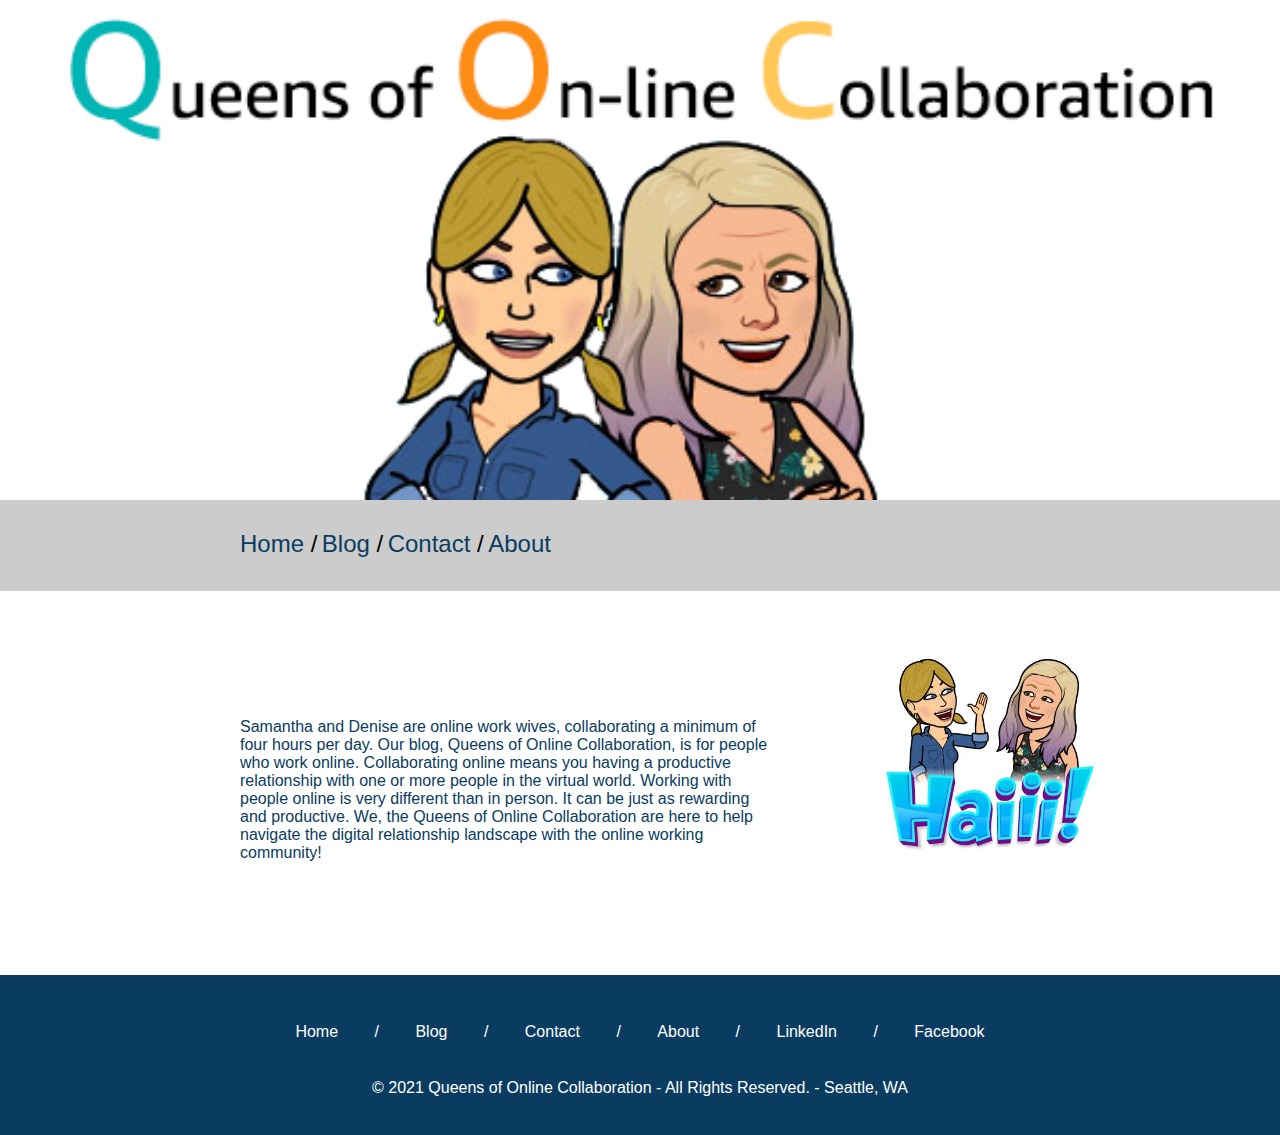
<file: about.html>
<!doctype html>
<html lang="en">

<head>
	<meta charset="utf-8">
	<meta http-equiv="X-UA-Compatible" content="IE=edge">
	<meta name="viewport"
		content="width=device-width, initial-scale=1, minimum-scale=1, maximum-scale=1, user-scalable=0">
	<title>Queens of Online Collaboration</title>
    <script src="js/jquery-3.6.0.min.js" type="text/javascript"></script>
    <script src="https://ajax.googleapis.com/ajax/libs/jquery/3.5.1/jquery.min.js"></script>

    
    <link href="styles/style.css" rel="stylesheet">
    
</head>
<body>

    <div class="parent">

        <!-- header -->
      <header>  
            <!-- <div>
             <img src="images/adoptadog-logo.svg" alt="adopt a dog log, in white with a silhouette of a dog and text" class="logo">
                <h1>Seattle's premiere dog adoption agency</h1>
                  <img src="cart-icon.svg" alt="shopping cart icon" class="cart">
                     <p id="finalAmount">$0 </p>
                      <button class="button" onclick="runningTotal(0)" style="cursor: pointer;">  Checkout </button>

                    </div> -->
      </header>
             
        <!-- navigation -->
        <nav>
         <ul>
            <li><a href="index.html">Home </a>/</li>
            <li><a href="blog.html">Blog</a> /</li>
            <li><a href="contact.html">Contact</a> /</li>
            <li><a href="about.html">About</a></li>
        </ul> 
    </nav>
    
 



 
        <aside>
            <img src="images/hi.png" alt="cartoon images of denise and sam dressed as robots">
        </aside> 

    <!-- title picture and description -->
    <article>
       <!-- <div class="content1"><img src="images/robots.png" alt="cartoon images of denise and sam dressed as robots"></div> -->
       <div class="content3">
           <h1></h1>
            <p>Samantha and Denise are online work wives, collaborating a minimum of four hours per day.

                Our blog, Queens of Online Collaboration, is for people who work online. 
                 Collaborating online means you having a productive relationship with one or more 
                 people in the virtual world. Working with people online is very different than in person. 
                 It can be just as rewarding and productive. We, the Queens of Online Collaboration are here
                  to help navigate the digital relationship landscape with the online working community!  </p>
     </div>
 
    
  

</div>
</article>
  
  



  <footer>
        <ul>
            <li><a href="index.html">Home </a></li>
            <li> / </li>
            <li><a href="blog.html">Blog</a></li>
            <li> / </li>
            <li><a href="contact.html">Contact</a></li>
            <li> / </li>
            <li><a href="about.html">About</a></li>
            <li> / </li>
            <li><a href="https://www.linkedin.com/groups/13996323/">LinkedIn</a></li>
            <li> / </li>
            <li><a href="https://www.facebook.com/Queens-of-Online-Collaboration-108280818220558">Facebook</a> </li>
        </ul> 
        <p>&#169; 2021 Queens of Online Collaboration - All Rights Reserved. - Seattle, WA</p>

</footer>
</div>



</body>
</html>
</file>
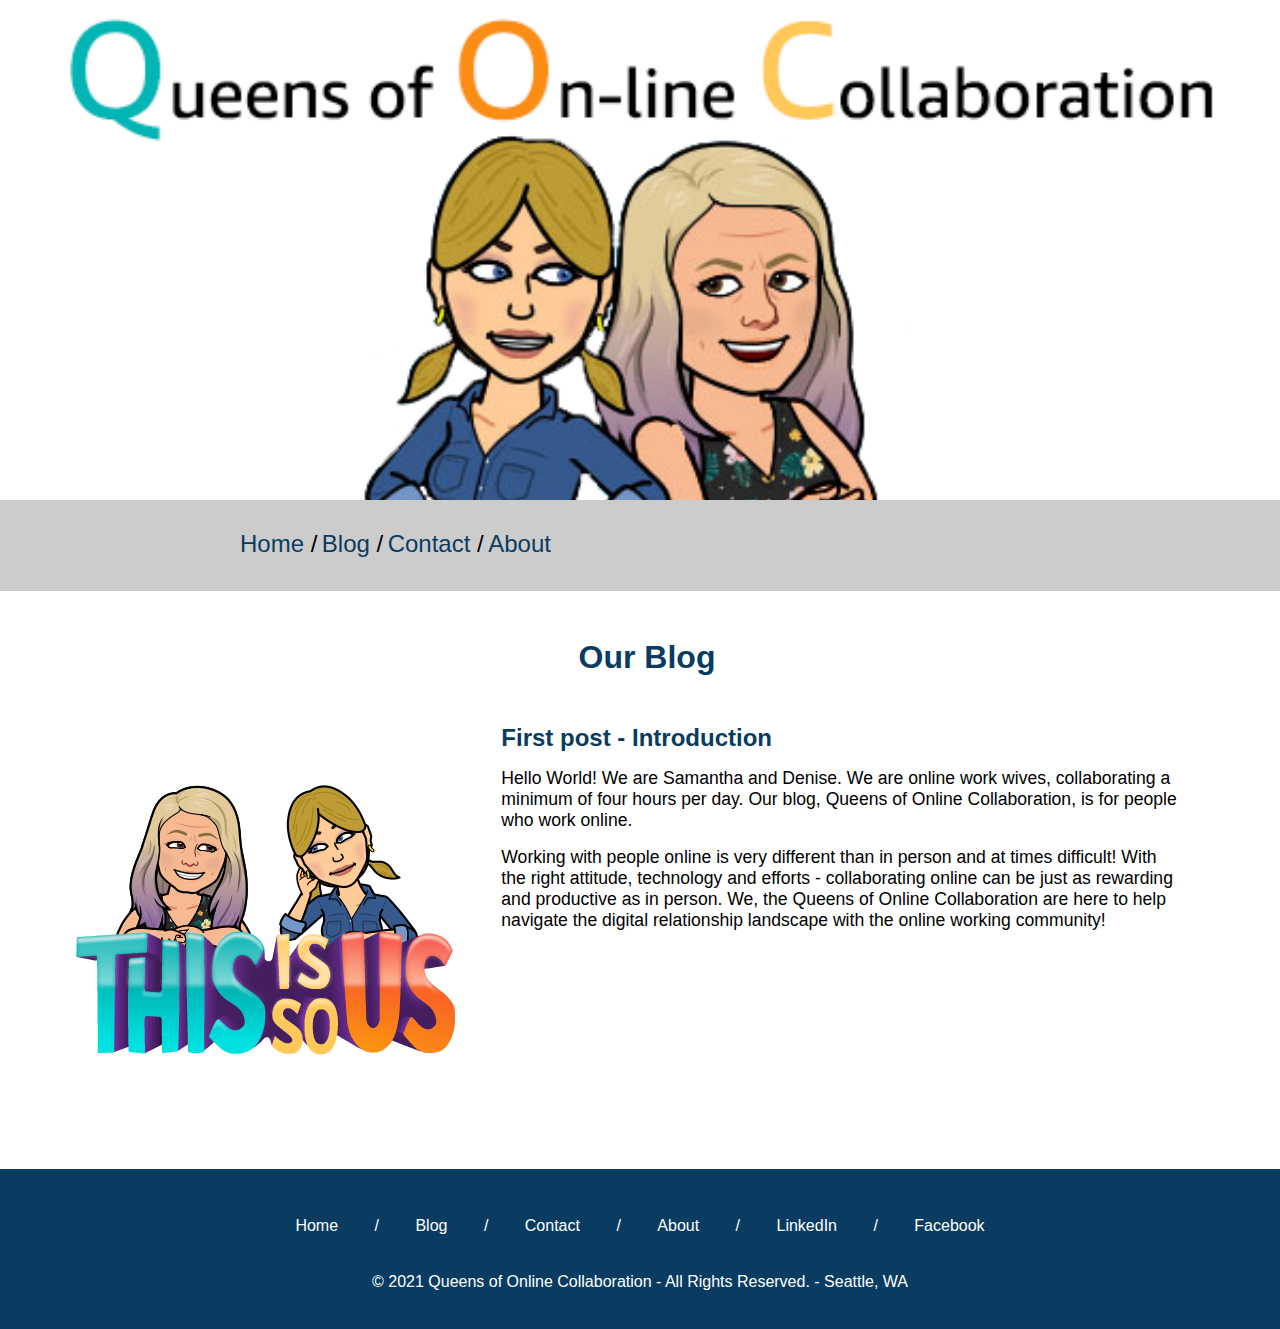
<file: blog.html>
<!doctype html>
<html lang="en">

<head>
	<meta charset="utf-8">
	<meta http-equiv="X-UA-Compatible" content="IE=edge">
	<meta name="viewport"
		content="width=device-width, initial-scale=1, minimum-scale=1, maximum-scale=1, user-scalable=0">
	<title>Queens of Online Collaboration</title>
    <script src="js/jquery-3.6.0.min.js"></script>
    <script src="https://ajax.googleapis.com/ajax/libs/jquery/3.5.1/jquery.min.js"></script>


    
    <link href="styles/style.css" rel="stylesheet">
</head>
<body>

    <div class="parent">

        <!-- header -->
      <header>  
            <!-- <div>
             <img src="images/adoptadog-logo.svg" alt="adopt a dog log, in white with a silhouette of a dog and text" class="logo">
                <h1>Seattle's premiere dog adoption agency</h1>
                  <img src="cart-icon.svg" alt="shopping cart icon" class="cart">
                     <p id="finalAmount">$0 </p>
                      <button class="button" onclick="runningTotal(0)" style="cursor: pointer;">  Checkout </button>

                    </div> -->
      </header>
             
        <!-- navigation -->
        <nav>
         <ul>
            <li><a href="index.html">Home </a>/</li>
            <li><a href="blog.html">Blog</a> /</li>
            <li><a href="contact.html">Contact</a> /</li>
            <li><a href="about.html">About</a></li>
        </ul> 
    </nav>
    
    

        <div id="sidebar1"></div>     
        <div id="sidebar2"></div> 


    <div id="content1"><h1 class="left-margin">Our Blog</h1>
      
    </div> 
    </div> 
    
              <div id="blogArticles">
                <script src="js/posts.js"></script>
              </div>
        

  
 

         <!-- footer -->
            
         <footer>
            <ul>
                <li><a href="index.html">Home </a></li>
                <li> / </li>
                <li><a href="blog.html">Blog</a></li>
                <li> / </li>
                <li><a href="contact.html">Contact</a></li>
                <li> / </li>
                <li><a href="about.html">About</a></li>
                <li> / </li>
                <li><a href="https://www.linkedin.com/groups/13996323/">LinkedIn</a></li>
                <li> / </li>
                <li><a href="https://www.facebook.com/Queens-of-Online-Collaboration-108280818220558">Facebook</a> </li>
            </ul> 
        <p>&#169; 2021 Queens of Online Collaboration - All Rights Reserved. - Seattle, WA</p>
    
    </footer>
    </body>
</html>
</file>
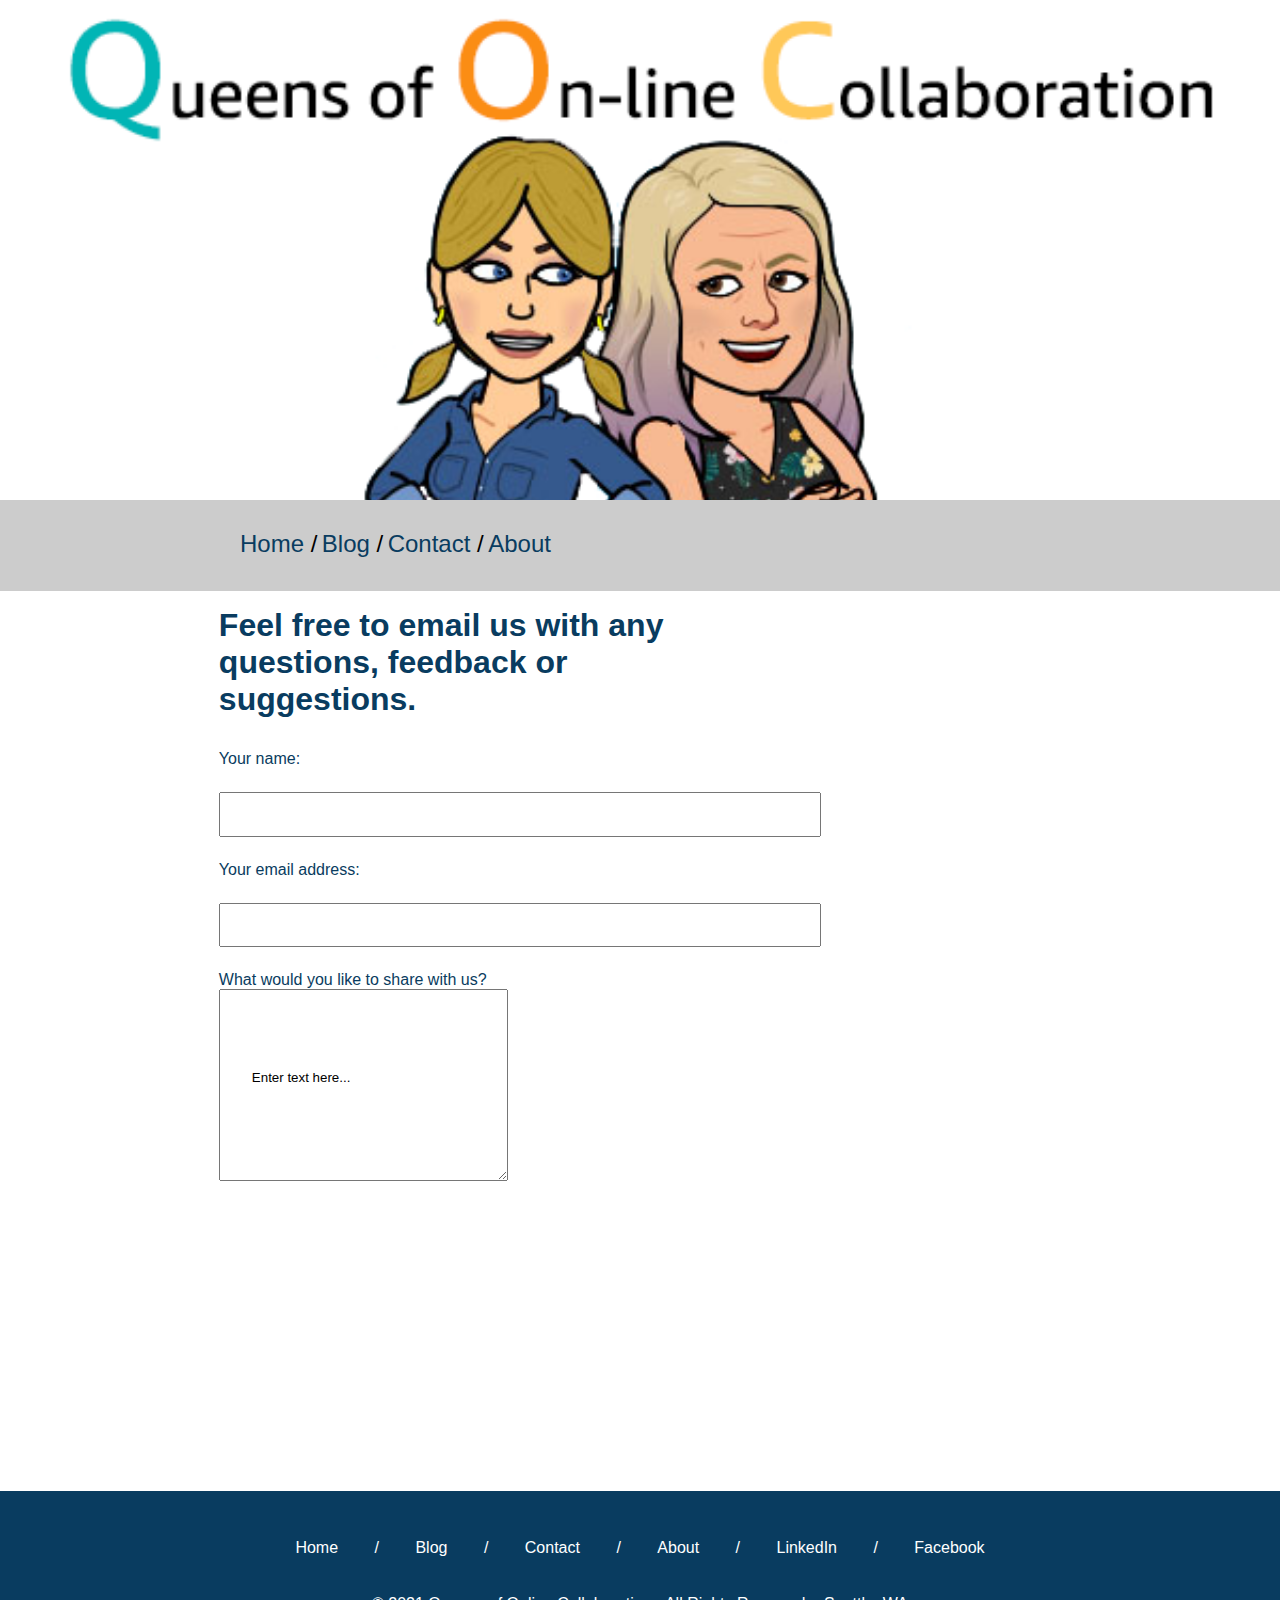
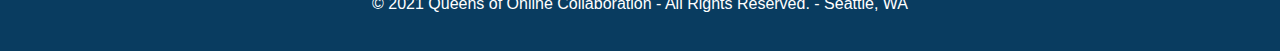
<file: contact.html>
<!doctype html>
<html lang="en">

<head>
	<meta charset="utf-8">
	<meta http-equiv="X-UA-Compatible" content="IE=edge">
	<meta name="viewport"
		content="width=device-width, initial-scale=1, minimum-scale=1, maximum-scale=1, user-scalable=0">
	<title>Queens of Online Collaboration</title>
    <script src="js/jquery-3.6.0.min.js" type="text/javascript"></script>
    <script src="https://ajax.googleapis.com/ajax/libs/jquery/3.5.1/jquery.min.js"></script>

    
    <link href="styles/style.css" rel="stylesheet">
    
</head>
<body>

    <div class="parent">

        <!-- header -->
      <header>  
            <!-- <div>
             <img src="images/adoptadog-logo.svg" alt="adopt a dog log, in white with a silhouette of a dog and text" class="logo">
                <h1>Seattle's premiere dog adoption agency</h1>
                  <img src="cart-icon.svg" alt="shopping cart icon" class="cart">
                     <p id="finalAmount">$0 </p>
                      <button class="button" onclick="runningTotal(0)" style="cursor: pointer;">  Checkout </button>

                    </div> -->
      </header>
             
        <!-- navigation -->
        <nav>
         <ul>
            <li><a href="index.html">Home </a>/</li>
            <li><a href="blog.html">Blog</a> /</li>
            <li><a href="contact.html">Contact</a> /</li>
            <li><a href="about.html">About</a></li>
        </ul> 
    </nav>
    
        <!-- sidebar  (these are basically place holders)-->
    
        <div id="sidebar1"></div>     
        <div id="sidebar2"></div> 
    
     <!-- <div id="content1"> <h1 >Checkout</h1> </div> -->
        </div>


    
        
        
        <div class="container22">
          <div id="content23"> 
            <h1 >Feel free to email us with any questions, feedback or suggestions. </h1>
            <!-- action="/action_page.php" -->
            <form  method="post" onsubmit="return validateForm()" class="form">
            <label>Your name:
               <input type="text" id="Name" required name="applicantName">
            </label>

            <label>Your email address:
                <input type="email"  id="email" name="applicantEmail">
            </label>
        
<label> What would you like to share with us?<br>
            <textarea name="comment" class="comment" form="usrform">Enter text here...</textarea>
        </label>
        </form>

                  
       

        </div>
  </div>
 

         <!-- footer -->
            
         <footer>
            <ul>
                <li><a href="index.html">Home </a></li>
                <li> / </li>
                <li><a href="blog.html">Blog</a></li>
                <li> / </li>
                <li><a href="contact.html">Contact</a></li>
                <li> / </li>
                <li><a href="about.html">About</a></li>
                <li> / </li>
                <li><a href="https://www.linkedin.com/groups/13996323/">LinkedIn</a></li>
                <li> / </li>
                <li><a href="https://www.facebook.com/Queens-of-Online-Collaboration-108280818220558">Facebook</a> </li>
            </ul> 
            <p>&#169; 2021 Queens of Online Collaboration - All Rights Reserved. - Seattle, WA</p>
    
    </footer>

</body>
</html>
</file>
<file: styles/style.css>
* {
  margin: 0;
  padding: 0;
  font-family: Arial, Helvetica, sans-serif;
}

html,
body {
  width: 100%;
  height: 100%;
}
/* ************************************************ */

/* all pages header and logo */

/* ************************************************************* */
/* index page */

.parent {
  display: grid;
  grid-template-columns: 0.05fr 2fr 1fr 1fr 2fr;
  grid-template-rows: auto auto 0.05fr 1fr auto;
  grid-column-gap: 0px;
  grid-row-gap: 0px;
}

header {
  grid-area: 1 / 1 / 2 / 6;
}
nav {
  grid-area: 2 / 1 / 3 / 6;
}
aside {
  grid-area: 3 / 5 / 5 / 6;
  padding: 1rem;
}
footer {
  grid-area: 5 / 1 / 6 / 7;
}
article {
  grid-area: 3 / 1 / 5 / 5;
}

/* **************************************************** */
/* header styles */

header {
display: grid;
max-height: 50rem;
height: 500px;
background-image:  url('../images/queens.png');
background-position: top; /* Center the image */
background-repeat: no-repeat; /* Do not repeat the image */
background-size: cover; /* Resize the background image to cover the entire container */
}

header h1 {
  display: grid;
  color: #81b741;
  margin-left: 3rem;
  font-style: italic;
  font-size: 1.5em;
  width: 50%;
}

.logo {
  width: 25%;
  margin-top: 6rem;
  margin-left: 3rem;
}

header p {
  float: right;
  color: white;
  margin-top: -8rem;
  padding-right: 5rem;
}

.cart {
  width: 2rem;
  float: right;
  margin-top: -8.5rem;
  padding-right: 10rem;
}

.button {
  float: right;
  margin-top: -5.5rem;
  margin-right: 4.8rem;
  background-color: #81b741;
  color: white;
  width: 13%;
  height: 2.4rem;
  border-radius: 4px;
  text-decoration: none;
}

.fcc-btn2 {
  background-color: #ccc;
  width: 40%;
  height: 3rem;
  text-align: center;
  margin-top: 1rem;
  color: #093c60;
  font-size: 1.5em;
  line-height: 3rem;
  padding: 0.5rem 4rem;
  text-decoration: none;
  border-radius: 4px;
  text-align: center;
  margin-left: 30%;
}

/* ********************************************************** */
/* navigation styles */

nav {
  display: grid;
  background-color: #ccc;
  min-height: 5rem;
  line-height: 5.5rem;
}

nav ul {
  margin-left: 15rem;
}
nav li {
  display: inline;
  font-size: 1.5em;
}

nav li a {
  color: #093c60;
  text-decoration: none;
}

/* ****************************************** */
/* aside styles */
aside {
  display: grid;
  background-color: white;
  margin-right: 10rem;
  max-height: 50rem;
}

aside h1 {
  color: #093c60;
  padding-bottom: 1rem;
  font-size: 2em;
  font-family: 'Times New Roman', Times, serif;
}

aside img {
  max-width: 100%;
  height: auto;
  padding-top: 1rem;
  padding-bottom: 1rem;
}

aside h4 {
  color: #093c60;
  padding-top: 1rem;
  padding-bottom: 1rem;
  font-size: 1.5em;
}

aside p {
  color: #093c60;
  padding-top: 1rem;
  padding-bottom: 1rem;
  font-size: 1em;
}

/* ************************************************ */
/* article */

article {
  display: grid;
  grid-template-columns: 1fr 1fr 1fr;
  grid-template-rows: 1fr 0.5fr 1fr 1fr 0.05fr;
  grid-template-areas:
    'content1 content1 content1'
    'content3 content3 content3'
    'content4 content5 content6'
    'content7 content8 content9'
    'content10 content10 content10';
  margin-left: 15rem;
  margin-right: 5rem;
  gap: 15px;
}

.content1 {
  display: grid;
  grid-area: content1;
}

.content1 img {
  max-width: 100%;
  height: auto;
}

.content3 {
  display: grid;
  grid-area: content3;
  max-height: 5rem;
}

.content3 h1 {
  color: #093c60;
  margin-top: 1rem;
  font-size: 2em;
  font-family: 'Times New Roman', Times, serif;
}

.content3 p {
  color: #093c60;
  margin-top: 1rem;
}

.content4 {
  display: grid;
  grid-area: content4;
  border: #a7a7a7 solid 0.5px;
  border-radius: 5px;
}

.content4 img {
  max-width: 100%;
  height: auto;
}

.content4 h2 {
  font-size: 1.5em;
  color: #093c60;
  text-align: left;
  padding-left: 1rem;
  padding-bottom: 1rem;
  padding-top: 1rem;
}

.content4 p {
  font-size: 1em;
  color: #3d3d3d;
  text-align: left;
  padding-left: 1rem;
  padding-right: 1rem;
  padding-bottom: 1rem;
}

.content4 button {
  background-color: #81b741;
  color: black;
  width: 80%;
  height: 2.5rem;
  margin-left: 1.7rem;
  color: white;
  font-size: 1.5em;
}

/* content 5 */
.content5 {
  display: grid;
  grid-area: content5;
  border: #a7a7a7 solid 0.5px;
  border-radius: 5px;
  /* width: 33%; */
}

.content5 img {
  max-width: 100%;
  height: auto;
}

.content5 h2 {
  font-size: 1.5em;
  color: #093c60;
  text-align: left;
  padding-left: 1rem;
  padding-bottom: 1rem;
  padding-top: 1rem;
}

.content5 p {
  font-size: 1em;
  color: #3d3d3d;
  text-align: left;
  padding-left: 1rem;
  padding-right: 1rem;
  padding-bottom: 1rem;
}

.content5 button {
  background-color: #81b741;
  color: black;
  width: 80%;
  height: 2.5rem;
  margin-left: 1.7rem;
  color: white;
  font-size: 1.5em;
}

/* content 6 */
.content6 {
  display: grid;
  grid-area: content6;
  border: #a7a7a7 solid 0.5px;
  border-radius: 5px;
  /* width: 33%; */
}

.content6 img {
  max-width: 100%;
  height: auto;
}

.content6 h2 {
  font-size: 1.5em;
  color: #093c60;
  text-align: left;
  padding-left: 1rem;
  padding-bottom: 1rem;
  padding-top: 1rem;
}

.content6 p {
  font-size: 1em;
  color: #3d3d3d;
  text-align: left;
  padding-left: 1rem;
  padding-right: 1rem;
  padding-bottom: 1rem;
}

.content6 button {
  background-color: #81b741;
  color: black;
  width: 80%;
  height: 2.5rem;
  margin-left: 1.7rem;
  color: white;
  font-size: 1.5em;
}

/* content 6 */
.content7 {
  display: grid;
  grid-area: content7;
  border: #a7a7a7 solid 0.5px;
  border-radius: 5px;
  /* width: 33%; */
}

.content7 img {
  max-width: 100%;
  height: auto;
}

.content7 h2 {
  font-size: 1.5em;
  color: #093c60;
  text-align: left;
  padding-left: 1rem;
  padding-bottom: 1rem;
  padding-top: 1rem;
}

.content7 p {
  font-size: 1em;
  color: #3d3d3d;
  text-align: left;
  padding-left: 1rem;
  padding-right: 1rem;
  padding-bottom: 1rem;
}

.content7 button {
  background-color: #81b741;
  color: black;
  width: 80%;
  height: 2.5rem;
  margin-left: 1.7rem;
  color: white;
  font-size: 1.5em;
}

/* content 6 */
.content8 {
  display: grid;
  grid-area: content8;
  border: #a7a7a7 solid 0.5px;
  border-radius: 5px;
  /* width: 33%; */
}

.content8 img {
  max-width: 100%;
  height: auto;
}

.content8 h2 {
  font-size: 1.5em;
  color: #093c60;
  text-align: left;
  padding-left: 1rem;
  padding-bottom: 1rem;
  padding-top: 1rem;
}

.content8 p {
  font-size: 1em;
  color: #3d3d3d;
  text-align: left;
  padding-left: 1rem;
  padding-right: 1rem;
  padding-bottom: 1rem;
}

.content8 button {
  background-color: #81b741;
  color: black;
  width: 80%;
  height: 2.5rem;
  margin-left: 1.7rem;
  color: white;
  font-size: 1.5em;
}

/* content 9 */
.content9 {
  display: grid;
  grid-area: content9;
  border: #a7a7a7 solid 0.5px;
  border-radius: 5px;
  /* width: 33%; */
}

.content9 img {
  max-width: 100%;
  height: auto;
}

.content9 h2 {
  font-size: 1.5em;
  color: #093c60;
  text-align: left;
  padding-left: 1rem;
  padding-bottom: 1rem;
  padding-top: 1rem;
}

.content9 p {
  font-size: 1em;
  color: #3d3d3d;
  text-align: left;
  padding-left: 1rem;
  padding-right: 1rem;
  padding-bottom: 1rem;
}

.content9 button {
  background-color: #81b741;
  color: black;
  width: 80%;
  height: 2.5rem;
  margin-left: 1.7rem;
  color: white;
  font-size: 1.5em;
}

.content10 {
  display: grid;
  grid-area: content10;
}

.content10 a {
  color: #093c60;
  text-decoration: none;
}

.content10 button {
  background-color: rgb(177, 175, 175);
  color: #093c60;
  width: 50%;
  height: 2.5rem;
  margin-left: 12rem;
  font-size: 1.5em;
  margin-bottom: 2rem;
  margin-top: 1rem;
}

/* ********************************************************** */

/* dogs page */


.container4 {
  display: grid;
  grid-template-columns:
    0.5fr minmax(0, 0.6fr) minmax(0, 0.6fr) minmax(0, 0.6fr)
    minmax(0, 0.6fr) 0.5fr;
  grid-template-rows: minmax(0, 40%) minmax(0, 40%) minmax(0, 40%);
  grid-template-areas:
    'sidebar1 content4 content5 content6 content7 sidebar2'
    'sidebar1 content8 content9 content10 content11 sidebar2'
    'sidebar1 content13 content14 content15 content16 sidebar2'
    'footer footer footer footer footer footer ';
  grid-gap: 2rem;
}

#content4,
#content5,
#content6,
#content7,
#content8,
#content9,
#content10,
#content11,
button a {
  color: white;
  text-decoration: none;
}

#content4,
#content5,
#content6,
#content7,
#content8,
#content9,
#content10,
#content11,
button a:hover {
  color: #093c60;
  text-decoration: none;
}

#content1 {
  background-color: white;
  grid-area: content1;
  grid-column: 2 / 5;
}

#content1 h1 {
  padding-top: 3rem;
  padding-bottom: 3rem;
  margin-left: 14rem;
  color: #093c60;
}

#content1 img {
  padding-top: 2rem;
  max-width: 100%;
  height: auto;
}
#content4 {
  grid-area: content4;
  border: #a7a7a7 solid 0.5px;
  border-radius: 5px;
  width: 100%;
}

#content4 img {
  max-width: 100%;
  height: auto;
}

#content4 h2 {
  font-size: 1.5em;
  color: #093c60;
  text-align: left;
  padding-left: 1rem;
  padding-bottom: 1rem;
  padding-top: 1rem;
}

#content4 p {
  font-size: 1em;
  color: #3d3d3d;
  text-align: left;
  padding-left: 1rem;
  padding-right: 1rem;
  padding-bottom: 1rem;
}

#content4 button {
  background-color: #81b741;
  color: black;
  width: 80%;
  height: 2.5rem;
  margin-left: 1.7rem;
  color: white;
  font-size: 1.5em;
  margin-bottom: 1rem;
}

/* content 5 */
#content5 {
  grid-area: content5;
  border: #a7a7a7 solid 0.5px;
  border-radius: 5px;
}

#content5 img {
  max-width: 100%;
  height: auto;
}

#content5 h2 {
  font-size: 1.5em;
  color: #093c60;
  text-align: left;
  padding-left: 1rem;
  padding-bottom: 1rem;
  padding-top: 1rem;
}

#content5 p {
  font-size: 1em;
  color: #3d3d3d;
  text-align: left;
  padding-left: 1rem;
  padding-right: 1rem;
  padding-bottom: 1rem;
}

#content5 button {
  background-color: #81b741;
  color: black;
  width: 80%;
  height: 2.5rem;
  margin-left: 1.7rem;
  color: white;
  font-size: 1.5em;
  margin-bottom: 1rem;
}

/* content 6 */
#content6 {
  grid-area: content6;
  border: #a7a7a7 solid 0.5px;
  border-radius: 5px;
}

#content6 img {
  max-width: 100%;
  height: auto;
}

#content6 h2 {
  font-size: 1.5em;
  color: #093c60;
  text-align: left;
  padding-left: 1rem;
  padding-bottom: 1rem;
  padding-top: 1rem;
}

#content6 p {
  font-size: 1em;
  color: #3d3d3d;
  text-align: left;
  padding-left: 1rem;
  padding-right: 1rem;
  padding-bottom: 1rem;
}

#content6 button {
  background-color: #81b741;
  color: black;
  width: 80%;
  height: 2.5rem;
  margin-left: 1.7rem;
  color: white;
  font-size: 1.5em;
  margin-bottom: 1rem;
}

/* content 7 */
#content7 {
  grid-area: content7;
  border: #a7a7a7 solid 0.5px;
  border-radius: 5px;
}

#content7 img {
  max-width: 100%;
  height: auto;
}

#content7 h2 {
  font-size: 1.5em;
  color: #093c60;
  text-align: left;
  padding-left: 1rem;
  padding-bottom: 1rem;
  padding-top: 1rem;
}

#content7 p {
  font-size: 1em;
  color: #3d3d3d;
  text-align: left;
  padding-left: 1rem;
  padding-right: 1rem;
  padding-bottom: 1rem;
}

#content7 button {
  background-color: #81b741;
  color: black;
  width: 80%;
  height: 2.5rem;
  margin-left: 1.7rem;
  color: white;
  font-size: 1.5em;
  margin-bottom: 1rem;
}

/* content 8 */
#content8 {
  grid-area: content8;
  border: #a7a7a7 solid 0.5px;
  border-radius: 5px;
}

#content8 img {
  max-width: 100%;
  height: auto;
}

#content8 h2 {
  font-size: 1.5em;
  color: #093c60;
  text-align: left;
  padding-left: 1rem;
  padding-bottom: 1rem;
  padding-top: 1rem;
}

#content8 p {
  font-size: 1em;
  color: #3d3d3d;
  text-align: left;
  padding-left: 1rem;
  padding-right: 1rem;
  padding-bottom: 1rem;
}

#content8 button {
  background-color: #81b741;
  color: black;
  width: 80%;
  height: 2.5rem;
  margin-left: 1.7rem;
  color: white;
  font-size: 1.5em;
  margin-bottom: 1rem;
}

/* content 9 */
#content9 {
  grid-area: content9;
  border: #a7a7a7 solid 0.5px;
  border-radius: 5px;
}

#content9 img {
  max-width: 100%;
  height: auto;
}

#content9 h2 {
  font-size: 1.5em;
  color: #093c60;
  text-align: left;
  padding-left: 1rem;
  padding-bottom: 1rem;
  padding-top: 1rem;
}

#content9 p {
  font-size: 1em;
  color: #3d3d3d;
  text-align: left;
  padding-left: 1rem;
  padding-right: 1rem;
  padding-bottom: 1rem;
}

#content9 button {
  background-color: #81b741;
  color: black;
  width: 80%;
  height: 2.5rem;
  margin-left: 1.7rem;
  color: white;
  font-size: 1.5em;
  margin-bottom: 1rem;
}

/* content 10 */
#content10 {
  grid-area: content10;
  border: #a7a7a7 solid 0.5px;
  border-radius: 5px;
}

#content10 img {
  max-width: 100%;
  height: auto;
}

#content10 h2 {
  font-size: 1.5em;
  color: #093c60;
  text-align: left;
  padding-left: 1rem;
  padding-bottom: 1rem;
  padding-top: 1rem;
}

#content10 p {
  font-size: 1em;
  color: #3d3d3d;
  text-align: left;
  padding-left: 1rem;
  padding-right: 1rem;
  padding-bottom: 1rem;
}

#content10 button {
  background-color: #81b741;
  color: black;
  width: 80%;
  height: 2.5rem;
  margin-left: 1.7rem;
  color: white;
  font-size: 1.5em;
  margin-bottom: 1rem;
}
/* content 11 */
#content11 {
  grid-area: content11;
  border: #a7a7a7 solid 0.5px;
  border-radius: 5px;
}

#content11 img {
  max-width: 100%;
  height: auto;
}

#content11 h2 {
  font-size: 1.5em;
  color: #093c60;
  text-align: left;
  padding-left: 1rem;
  padding-bottom: 1rem;
  padding-top: 1rem;
}

#content11 p {
  font-size: 1em;
  color: #3d3d3d;
  text-align: left;
  padding-left: 1rem;
  padding-right: 1rem;
  padding-bottom: 1rem;
}

#content11 button {
  background-color: #81b741;
  color: black;
  width: 80%;
  height: 2.5rem;
  margin-left: 1.7rem;
  color: white;
  font-size: 1.5em;
  margin-bottom: 1rem;
}

/* content 12 */
#content12 {
  grid-area: content12;
  grid-column: 2 / 6;
  grid-row: 3;
  display: flex;
  justify-content: center;
}

#content12 button {
  background-color: #ccc;
  color: #093c60;
  width: 30%;
  height: 3rem;
  font-size: 1.5em;
  border: none;
  text-align: center;
  margin-bottom: 1rem;
}

#content12 button a {
  color: #093c60;
  text-decoration: none;
}
/* content 13 */
#content13 {
  grid-area: content13;
  border: #a7a7a7 solid 0.5px;
  border-radius: 5px;
}

#content13 img {
  max-width: 100%;
  height: auto;
}

#content13 h2 {
  font-size: 1.5em;
  color: #093c60;
  text-align: left;
  padding-left: 1rem;
  padding-bottom: 1rem;
  padding-top: 1rem;
}

#content13 p {
  font-size: 1em;
  color: #3d3d3d;
  text-align: left;
  padding-left: 1rem;
  padding-right: 1rem;
  padding-bottom: 1rem;
}

#content13 button {
  background-color: #81b741;
  color: black;
  width: 80%;
  height: 2.5rem;
  margin-left: 1.7rem;
  color: white;
  font-size: 1.5em;
  margin-bottom: 1rem;
}

/* content 14 */
#content14 {
  grid-area: content14;
  border: #a7a7a7 solid 0.5px;
  border-radius: 5px;
}

#content14 img {
  max-width: 100%;
  height: auto;
}

#content14 h2 {
  font-size: 1.5em;
  color: #093c60;
  text-align: left;
  padding-left: 1rem;
  padding-bottom: 1rem;
  padding-top: 1rem;
}

#content14 p {
  font-size: 1em;
  color: #3d3d3d;
  text-align: left;
  padding-left: 1rem;
  padding-right: 1rem;
  padding-bottom: 1rem;
}

#content14 button {
  background-color: #81b741;
  color: black;
  width: 80%;
  height: 2.5rem;
  margin-left: 1.7rem;
  color: white;
  font-size: 1.5em;
  margin-bottom: 1rem;
}

/* content 15 */
#content15 {
  grid-area: content15;
  border: #a7a7a7 solid 0.5px;
  border-radius: 5px;
}

#content15 img {
  max-width: 100%;
  height: auto;
}

#content15 h2 {
  font-size: 1.5em;
  color: #093c60;
  text-align: left;
  padding-left: 1rem;
  padding-bottom: 1rem;
  padding-top: 1rem;
}

#content15 p {
  font-size: 1em;
  color: #3d3d3d;
  text-align: left;
  padding-left: 1rem;
  padding-right: 1rem;
  padding-bottom: 1rem;
}

#content15 button {
  background-color: #81b741;
  color: black;
  width: 80%;
  height: 2.5rem;
  margin-left: 1.7rem;
  color: white;
  font-size: 1.5em;
  margin-bottom: 1rem;
}

/* content 16 */
#content16 {
  grid-area: content16;
  border: #a7a7a7 solid 0.5px;
  border-radius: 5px;
}

#content16 img {
  max-width: 100%;
  height: auto;
}

#content16 h2 {
  font-size: 1.5em;
  color: #093c60;
  text-align: left;
  padding-left: 1rem;
  padding-bottom: 1rem;
  padding-top: 1rem;
}

#content16 p {
  font-size: 1em;
  color: #3d3d3d;
  text-align: left;
  padding-left: 1rem;
  padding-right: 1rem;
  padding-bottom: 1rem;
}

#content16 button {
  background-color: #81b741;
  color: black;
  width: 80%;
  height: 2.5rem;
  margin-left: 1.7rem;
  color: white;
  font-size: 1.5em;
  margin-bottom: 1rem;
}



/* dynamic blog page */

main {
  display:grid;
  grid-template-columns:  minmax(0, 1fr) minmax(0, 2fr);
  grid-template-areas:"blogimage bloglabel";
  margin-left: 3rem; 
  margin-right: 1rem;

}


.blogimage {
  max-width: 100%;
  height: auto;
 

}

.bloglabel {
  margin-right: 5rem;
  margin-left:1rem;
 
}

.bloglabel h3{
  color: #093c60;
  font-size: 1.5em;
  margin-left:2rem;

}

.bloglabel p {
  color: black;
  padding-top: 1rem;
  font-size:1.1em;
  font-weight: 200;
  margin-left:2rem;
  
}

#content1 h1.left-margin {
  margin-left:35.5rem;
}



/* Contact page  */

.container22 {
  display: grid;
  height: 100vh;
  grid-template-columns: 0.3fr minmax(0, 1.5fr) 1fr;
  grid-template-rows: minmax(0, 10rem);
  grid-template-areas: 'sidebar1 content23 sidebar2';
  gap: 1rem;
  padding-left: 3.8rem;
  margin-right: 10rem;
}



#content23 {
  display: grid;
  grid-area: content23;
}

#content23 h1 {
  padding-left: 2rem;
  color: #093c60;
  padding-bottom: 2rem;
  padding-top: 1rem;
}

#content23 h4 {
  padding-left: 2rem;
  padding-top: 3rem;
  color: #093c60;
  padding-bottom: 1rem;
  font-size: 1em;
  font-weight: 700;
}

#content23 p {
  padding-left: 2rem;
  padding-top: 1rem;
  color: #093c60;
  padding-bottom: 1rem;
  font-size: 1em;
}

#content23 .rside p {
  padding-left: .5rem;
  padding-top: 0.5rem;
  padding-right:1rem;
  font-size: .8em;
}

#content23 .rside2 p {
  padding-left: .5rem;
  padding-top: 0.5rem;
  padding-right:1rem;
  font-size: .8em;
}

#content23 .total {
  padding-left: 2rem;
  padding-top: 0.5rem;
  font-size: 1em;
  font-weight: 700;
}

textarea {
  padding: 5rem 5rem;
  padding-left: 2rem;
}

.comment {
  margin-left:2rem;
}
input {
  width: 100%;
  padding: 0.8rem 1.5rem;
  margin-left: 2rem;
  margin-top: 1.5rem;
  margin-bottom: 1.5rem;
}

#state {
  width: 100%;
  padding: 0.8rem 4rem;
  margin-left: 2rem;
  margin-top: 1.5rem;
  margin-bottom: 1.5rem;
 
}

label {
  margin-left: 2rem;
  color: #093c60;
  font-size: 1em;
}

select {
  margin-left: 2rem;
}

.submit {
  background-color: #81b741;
  width: 100%;
  height: 3rem;
  text-align: center;
  margin-top: 1rem;
  color: #093c60;
  font-size: 1.5em;
  line-height: 1rem;
  padding: 0.5rem 4rem;
  text-decoration: none;
  border-radius: 4px;
  text-align: center;
  margin-left: 2rem;
}


.button-form {
  background-color: #81b741;
  width: 25%;
  height: 5%;
  margin-left: 4rem;
  color: white;
  font-size: 1.5em;
  border-radius: 2px;
  border: none;
  text-align: center;
}

.radio {
  display: inline-block;
  width: 1.4em;
  height: 1.4em;
}

.radio p {
  padding-left: 4rem;
  padding-top: 3rem;
  color: #093c60;
  padding-bottom: 1rem;
}

.pickup {
  margin-left: 2rem;
  font-size: 1em;
}

.location {
  padding: 0.8rem 1.2rem;
  margin-left: 2rem;
  width: 50%;
}

.divide {
  display: grid;
  grid-template-columns:
    minmax(9.5rem, 9.8rem) minmax(5rem, 5.5rem) minmax(7rem, 7.5rem)
    minmax(5rem, 5.5rem);
  grid-template-areas: 'img1 content1 img2 content2';
  /* margin-left:4rem; */
}

.lside {
  display: inline;
  grid-area: img1;
  margin-left: 2rem;
  justify-items: end;
}

.lside img {
  width: 100%;
  height:auto;
}


.lside2 {
  display: grid;
  grid-area: img2;
  justify-items: end;
}

.lside2 img {
  width: 100%;
  height:auto;
}

.rside2 {
  display: grid;
  grid-area: content2;
  margin-left: 0;
}





/* ************************************************ */
/* footer */

footer {
  display: grid;
  width: 100%;
  height: 10rem;
  background-color: #093c60;
}

footer h5 {
  text-align: center;
  color: white;
  font-size: 1em;
}

footer img {
  padding-top: 2rem;
  max-width: 25%;
  height: auto;
  margin-left: auto;
  margin-right: auto;
}

footer ul {
  text-align: center;
  color: white;
  margin-top:3rem;
}

footer li {
  display: inline-block;
  padding-left: 1rem;
  padding-right: 1rem;
  text-align: center;
  color: white;
}

footer li a {
  color: white;
  text-decoration: none;
  text-align: center;
}

footer li a:hover {
  color: #0096d6;
}

footer p {
  color: white;
  text-align: center;
}

/* two col. */
/* index page */
/* On screens that are 600px or less, hid the blog previews */
@media screen and (min-width: 768px) and (max-width: 1024px) {
  article {
    display: grid;
    grid-template-columns: 1fr 1fr;
    grid-template-rows: 0.5fr 0.8fr 0.5fr 0.5fr 0.5fr 0.5fr;
    grid-template-areas:
      'content1 content1'
      'content3 content3'
      'content4 content5'
      'content6 content7'
      'content8 content9'
      'content10 content10';
    margin-left: 2rem;
    margin-right: 6rem;
  }
  aside {
    margin-left: auto;
    margin-right: 1rem;
  }
}

@media screen and (min-width: 768px) and (max-width: 1024px) {
  .content1,
  .content3,
  .content4,
  .content5,
  .content6,
  .content7,
  .content8,
  .content9 {
    width: 100%;
    margin-right: auto;
  }
  .content1 img {
    width: 100%;
  }

  .fcc-btn2 {
    margin-left: 15%;
    padding: 0.5rem 3rem;
  }
}

/* single col. */
/* index page */

/* On screens that are 600px or less, hid the blog previews */

@media screen and (min-width: 280px) and (max-width: 767px) {
  .parent {
    display: grid;
    grid-template-columns: 1fr;
    grid-template-rows: auto auto 0.05fr 1fr auto;
    grid-column-gap: 0px;
    grid-row-gap: 0px;
    margin-left: 0px;
    margin-right: 0px;
    grid-template-areas:
      'header'
      'nav'
      'aside'
      'article'
      'footer';
  }

  aside {
    display: none;
  }

  footer li {
  font-size:.9em;
  }
}

/* On screens that are 600px or less, display dogs in single column */
@media screen and (min-width: 280px) and (max-width: 767px) {
  article {
    display: grid;
    grid-template-columns: 1fr;
    grid-template-rows: 0.5fr 1fr 0.5fr 0.5fr 0.05fr;
    grid-template-areas:
      'content1'
      'content3'
      'content4'
      'content5'
      'content6'
      'content7'
      'content8 '
      'content9'
      'content10';
    gap: 1rem;
    padding: 1rem;
    margin-left: 0px;
    margin-right: 0px;
  }
}

/* On screens that are 600px or less */

@media screen and (min-width: 280px) and (max-width: 767px) {
  header h1 {
    margin-left: 1rem;
  }
  .logo {
    margin-left: 1rem;
    width: 25%;
  }
  header p {
    padding-right: 1rem;
  }
  .cart {
    padding-right: 6rem;
  }
  header .button {
    margin-right: 1.5rem;
    width: 30%;
  }
  nav ul {
    margin-left: 3rem;
  }

  #content1  h1{
    margin-left:3rem;
    margin-right:3rem;
   }

  .content3 h1 {
    margin-left: 1rem;
  }
  .content3 p {
    margin-left: 1rem;
    margin-right: 1rem;
    margin-bottom: 1rem;
  }
  .content10 button {
    margin-left: 25%;
    font-size: 1em;
  }

  footer h5 {
    margin-left: 1rem;
  }

  .fcc-btn2 {
    margin-left: 18%;
    padding: 0.5rem 3rem;
    font-size: 1em;
  }
}

/* dogs two column media query */

@media screen and (min-width: 768px) and (max-width: 1024px){
.container4 {
  display: grid;
  grid-template-columns: 1fr 1fr;
  grid-template-rows: repeat(6, 1fr);
  grid-template-areas:
    'content4 content5'
    'content6 content7'
    'content8 content9'
    'content10 content11'
    'content13 content14'
    'content15 content16';
    margin-left: 0px;
    margin-right: 0px;
}
#sidebar1,
#sidebar2 {
  display: none;
}
#content1 h1 {
  margin-left:2rem;
}
}

/* dogs single column */

@media screen and (min-width: 280px) and (max-width: 767px) {
  .container4 {
    display: grid;
    grid-template-columns: 1fr;
    grid-template-rows: repeat(12, 1fr);
    grid-template-areas:
      'content4'
      'content5'
      'content6'
      'content7'
      'content8'
      'content9'
      'content10'
      'content11'
      'content13'
      'content14'
      'content15'
      'content16';
      margin-left: 0px;
      margin-right: 0px;
      gap:1rem;
  }
  #sidebar1,
  #sidebar2 {
    display: none;
  }

  #content16 {
    margin-bottom:1rem;
  }
}

/* blog media query */


@media screen and (min-width: 280px) and (max-width: 767px) {
  main {
      display:grid;
      grid-template-columns: 1fr;
      grid-template-areas:
      'blogimage'
      'bloglabel'
      'bloglabel2';
      margin-left: 0px;
      /* margin-right: 0px; */
}


  .blogimage {
  max-width: 100%;
  height: auto; 
  margin-left: 0px;
  margin-right: 0px;
  }

  .photo {
    max-width: 100%;
    height: auto;
    margin-left: 1rem;
    padding-bottom:1rem;
  } 

  .bloglabel h3 {
  margin-left:1rem;
  }

  .bloglabel p {
    width:100%;
    margin-right:4rem;
    /* margin-left: 1rem; */
  }
}

@media screen and (min-width:768px) and (max-width: 1250px) {

  main {
    display:grid;
    grid-template-columns:  minmax(0, 1fr) minmax(0, 2fr);
    grid-template-areas:"blogimage bloglabel";
    margin-left: 5rem;
    margin-right: 5rem;
  
  }
  
  /* .blogimage {
    width:50%;
    margin-left: 1rem;
   
    } */
  
    .photo {
      width:100%;
     margin-left: 1rem;
     
    } 
  
    /* .bloglabel h3 {
    margin-left:2rem;
    } */
  
    .bloglabel p {
      width:100%;
      margin-right:2rem;
    }
}

/* contact media query */

@media screen and (min-width:280px) and (max-width: 767px) {

   .container22 {
     display: grid;
     height: 285vh;
     grid-template-columns:  1fr;
     grid-template-rows: 1fr 1fr 1fr;
     grid-template-areas:
     'sidebar1'
     'content23'
     'sidebar2';
     padding-left: 0.8rem;
     margin-right:8rem;


  }
    /* #content23 {
      margin-left: 0.5rem;
      margin-right: 0.5rem;
  } */
    #content23 h1 {
      padding-left: 2rem;
      color: #093c60;
      padding-bottom: 1rem;
      padding-top: 1rem;
   }
    #content23 h4 {
      padding-left: 2rem;
      padding-top: 3rem;
      color: #093c60;
      padding-bottom: 1rem;
   }
 

  input {
    width: 100%;
    margin-left:2rem;
    margin-bottom:2rem;
    padding: 0.5rem .6rem;
  
  }

  label {
    width: 100%;
    margin-left:2rem;
    /* margin-right:2rem; */
    margin-bottom:2rem;
  
  }

 
  .divide {
    display:inline;
    margin-left:0px;
    margin-right:0px;
    height: auto;
  }

  .lside {
    display:grid;
    margin-left:2rem;
  }

  .lside2 {
    display:grid;
    margin-left:2rem;
  }

 

  .rside p {
    margin-left:2rem;
  }

  .rside2 p {
    margin-left:2rem;
  }


  .location {
    padding: 0.5rem 0.5rem;
    margin-top:1rem;
  }
  
  .radio p {
    padding-left: 4rem;
    padding-top: 1rem;
    color: #093c60;
    padding-bottom: 4rem;
  }

form,  select, .button-form {
    width:100%;
    margin-left:0px;
 
  }
  
}

/* contact tablet size */

@media screen and (min-width:768px) and (max-width: 1250px) {

  .container22 {
    height: 150vh;
  }

  #content23 h1 {
    margin-left:-2rem;
  }

  input, label {
    margin-left:0px;
  }

  nav ul{
    margin-left:8rem;
  }

  .radio, .pickup, .location {
    margin-left:0px;
  }

  #content23 h4 {
    padding-left:0px;
  }

  #content23 p {
    padding-left:0px;
  }



  

}
</file>
